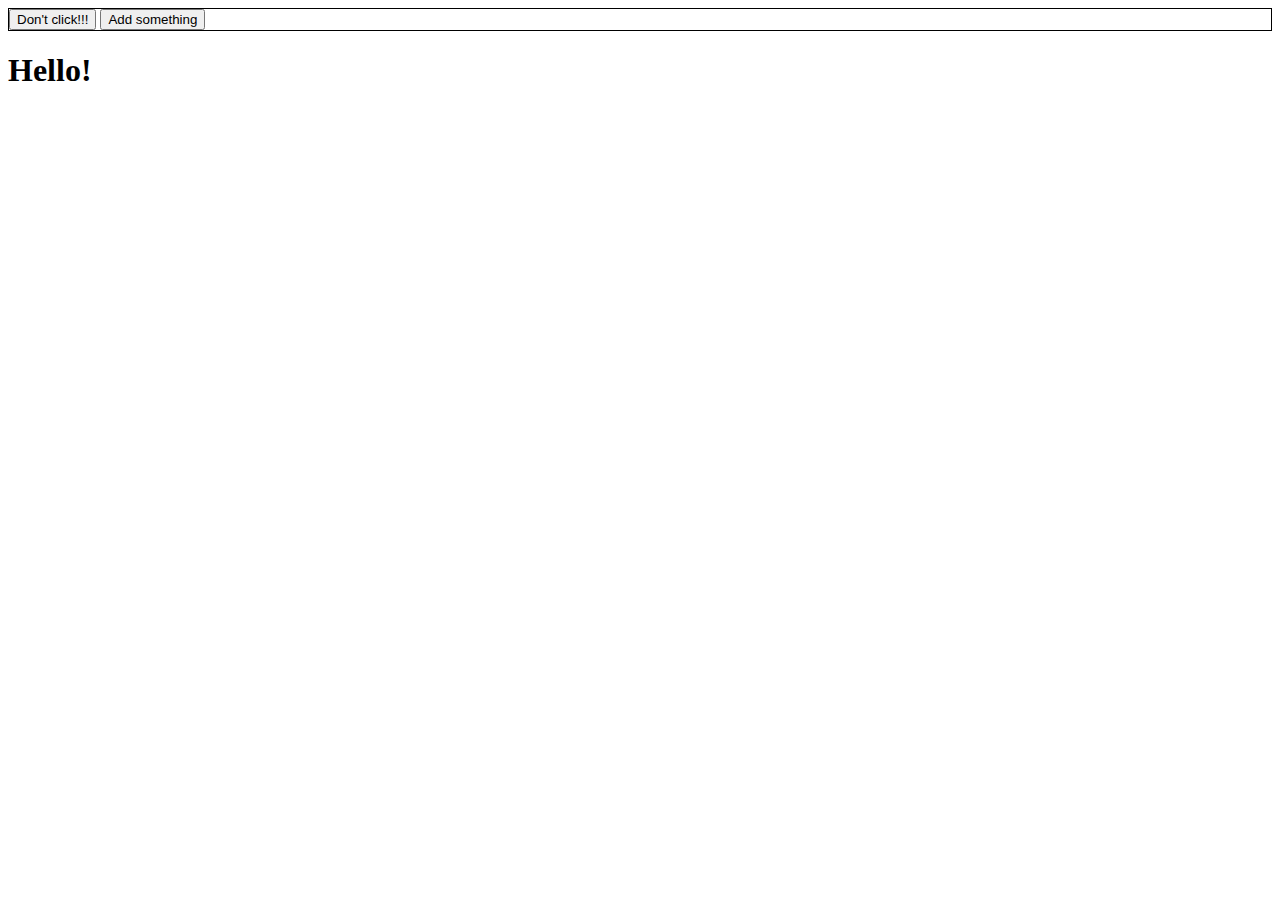
<file: 5xjq/index.html>
<!DOCTYPE html>
<html lang="en">
  <head>
    <meta charset="utf-8" />
    <meta
      name="viewport"
      content="width=device-width, initial-scale=1, shrink-to-fit=no"
    />
    <link rel="stylesheet" href="style.css" />
    <script
      src="https://code.jquery.com/jquery-3.5.0.min.js"
      integrity="sha256-xNzN2a4ltkB44Mc/Jz3pT4iU1cmeR0FkXs4pru/JxaQ="
      crossorigin="anonymous"
    ></script>
    <script src="index.js"></script>
  </head>
  <body>
    <div class="wrapper">
      <button id="btn">Don't click!!!</button>
      <button id="addItem">Add something</button>
    </div>

    <h1>Hello!</h1>

    <ul id="container"></ul>
  </body>
</html>
</file>
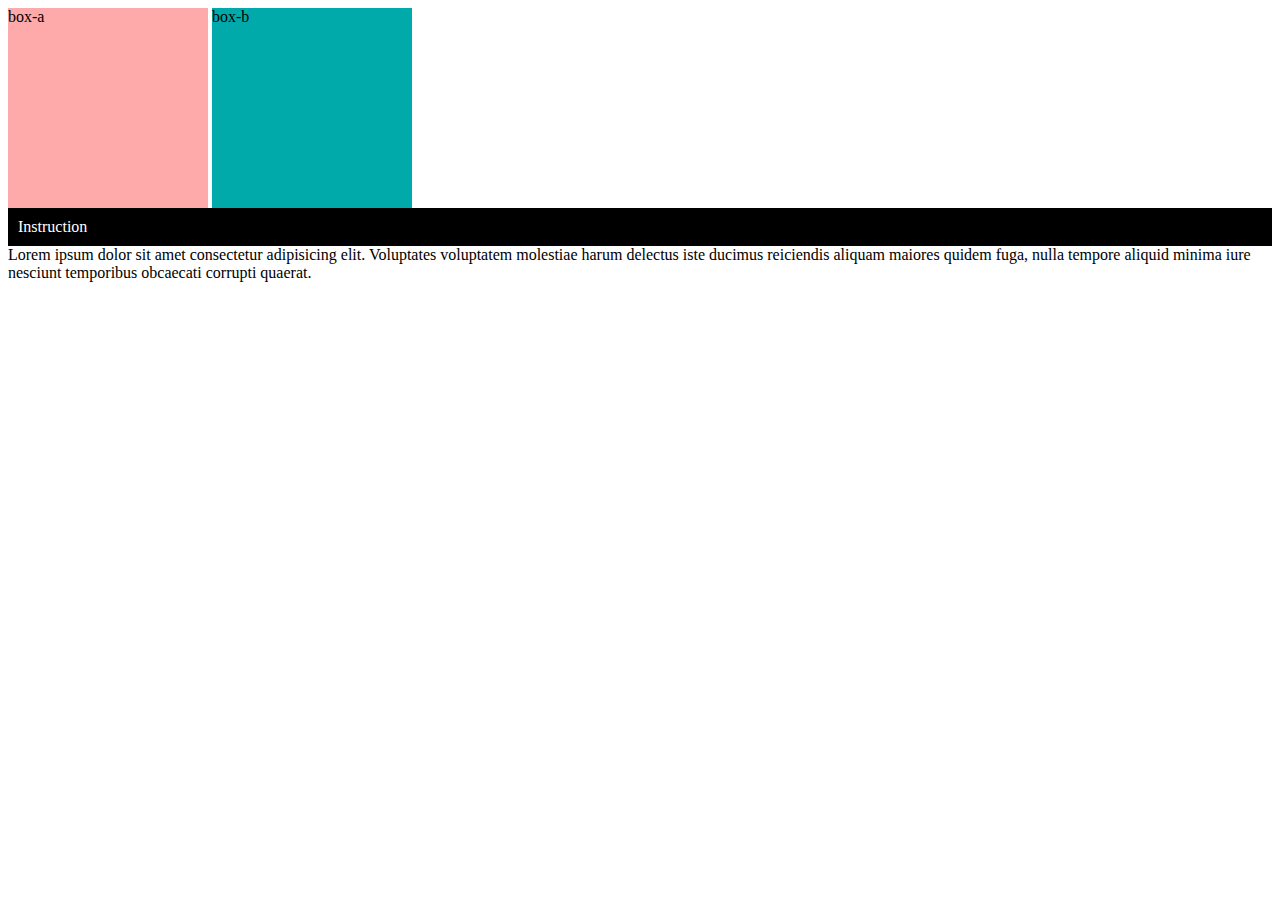
<file: jqury_demo/index.html>
<!DOCTYPE html>
<html lang="en">
  <head>
    <meta charset="UTF-8" />
    <meta name="viewport" content="width=device-width, initial-scale=1.0" />
    <title>Document</title>
    <style>
      .box-a {
        height: 200px;
        width: 200px;
        display: inline-block;
        background-color: #faa;
      }
      .box-b {
        height: 200px;
        width: 200px;
        display: inline-block;
        background-color: #0aa;
      }
      .product-title {
        background-color: #000;
        color: #ffffff;
        padding: 10px;
        cursor: pointer;
      }
    </style>
  </head>
  <body>
    <div class="box-a">box-a</div>
    <div class="box-b">box-b</div>
    <div class="product-title">Instruction</div>
    <div class="content">
      Lorem ipsum dolor sit amet consectetur adipisicing elit. Voluptates
      voluptatem molestiae harum delectus iste ducimus reiciendis aliquam
      maiores quidem fuga, nulla tempore aliquid minima iure nesciunt temporibus
      obcaecati corrupti quaerat.
    </div>
    <script
      src="https://code.jquery.com/jquery-3.5.0.min.js"
      integrity="sha256-xNzN2a4ltkB44Mc/Jz3pT4iU1cmeR0FkXs4pru/JxaQ="
      crossorigin="anonymous"
    ></script>
    <script type="text/javascript">
      $(document).ready(function () {
        // test1
        $(".box-a").dblclick(function () {
          $(".box-b").toggle();
        });
        // demo1
        $(".product-title").click(function () {
          $(".content").toggle();
        });
      });
    </script>
  </body>
</html>
</file>
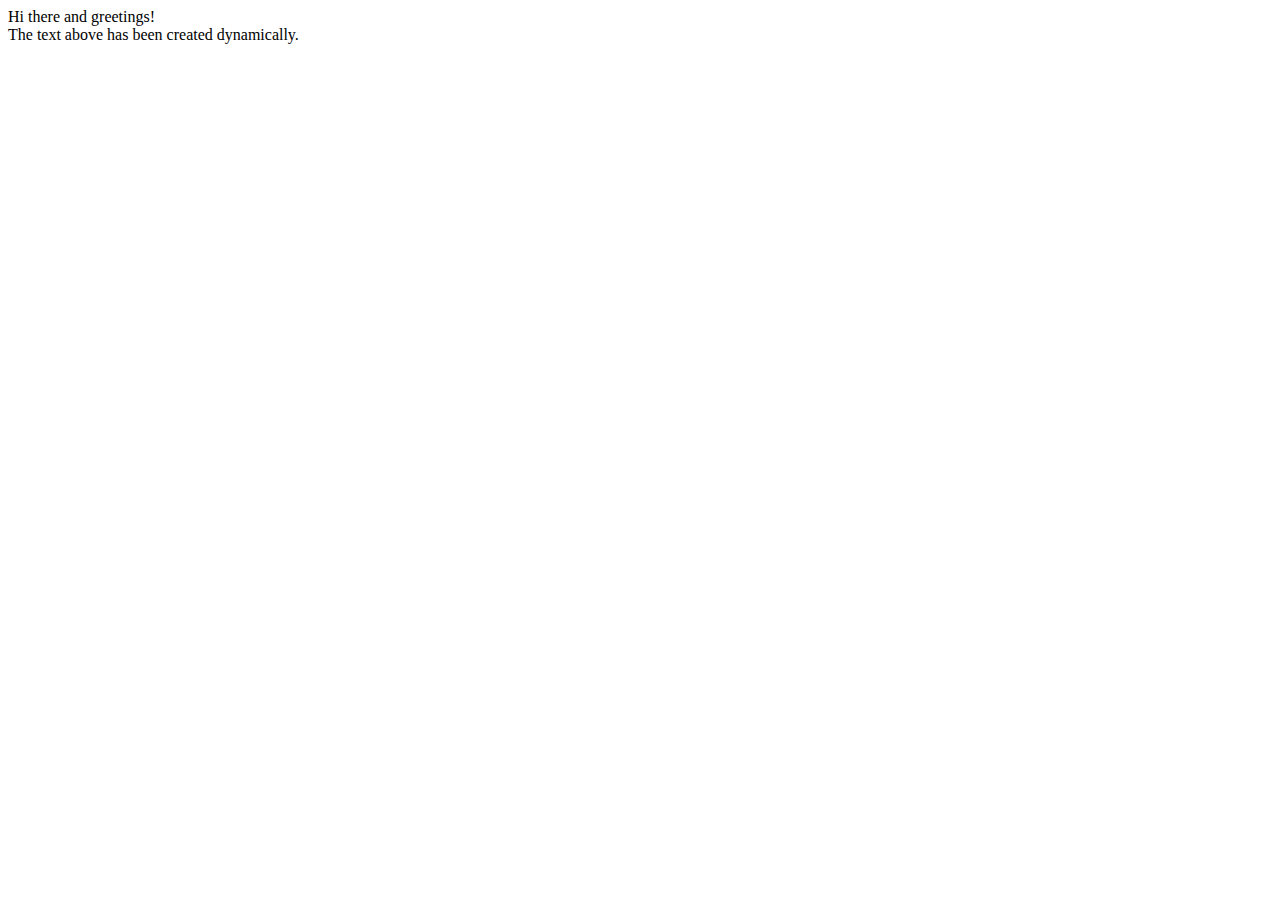
<file: mdn/index.html>
<!DOCTYPE html>
<html>
  <head>
    <title>||Working with elements||</title>
  </head>
  <body>
    <div id="div1">The text above has been created dynamically.</div>
    <script src="mdn.js"></script>
  </body>
</html>
</file>
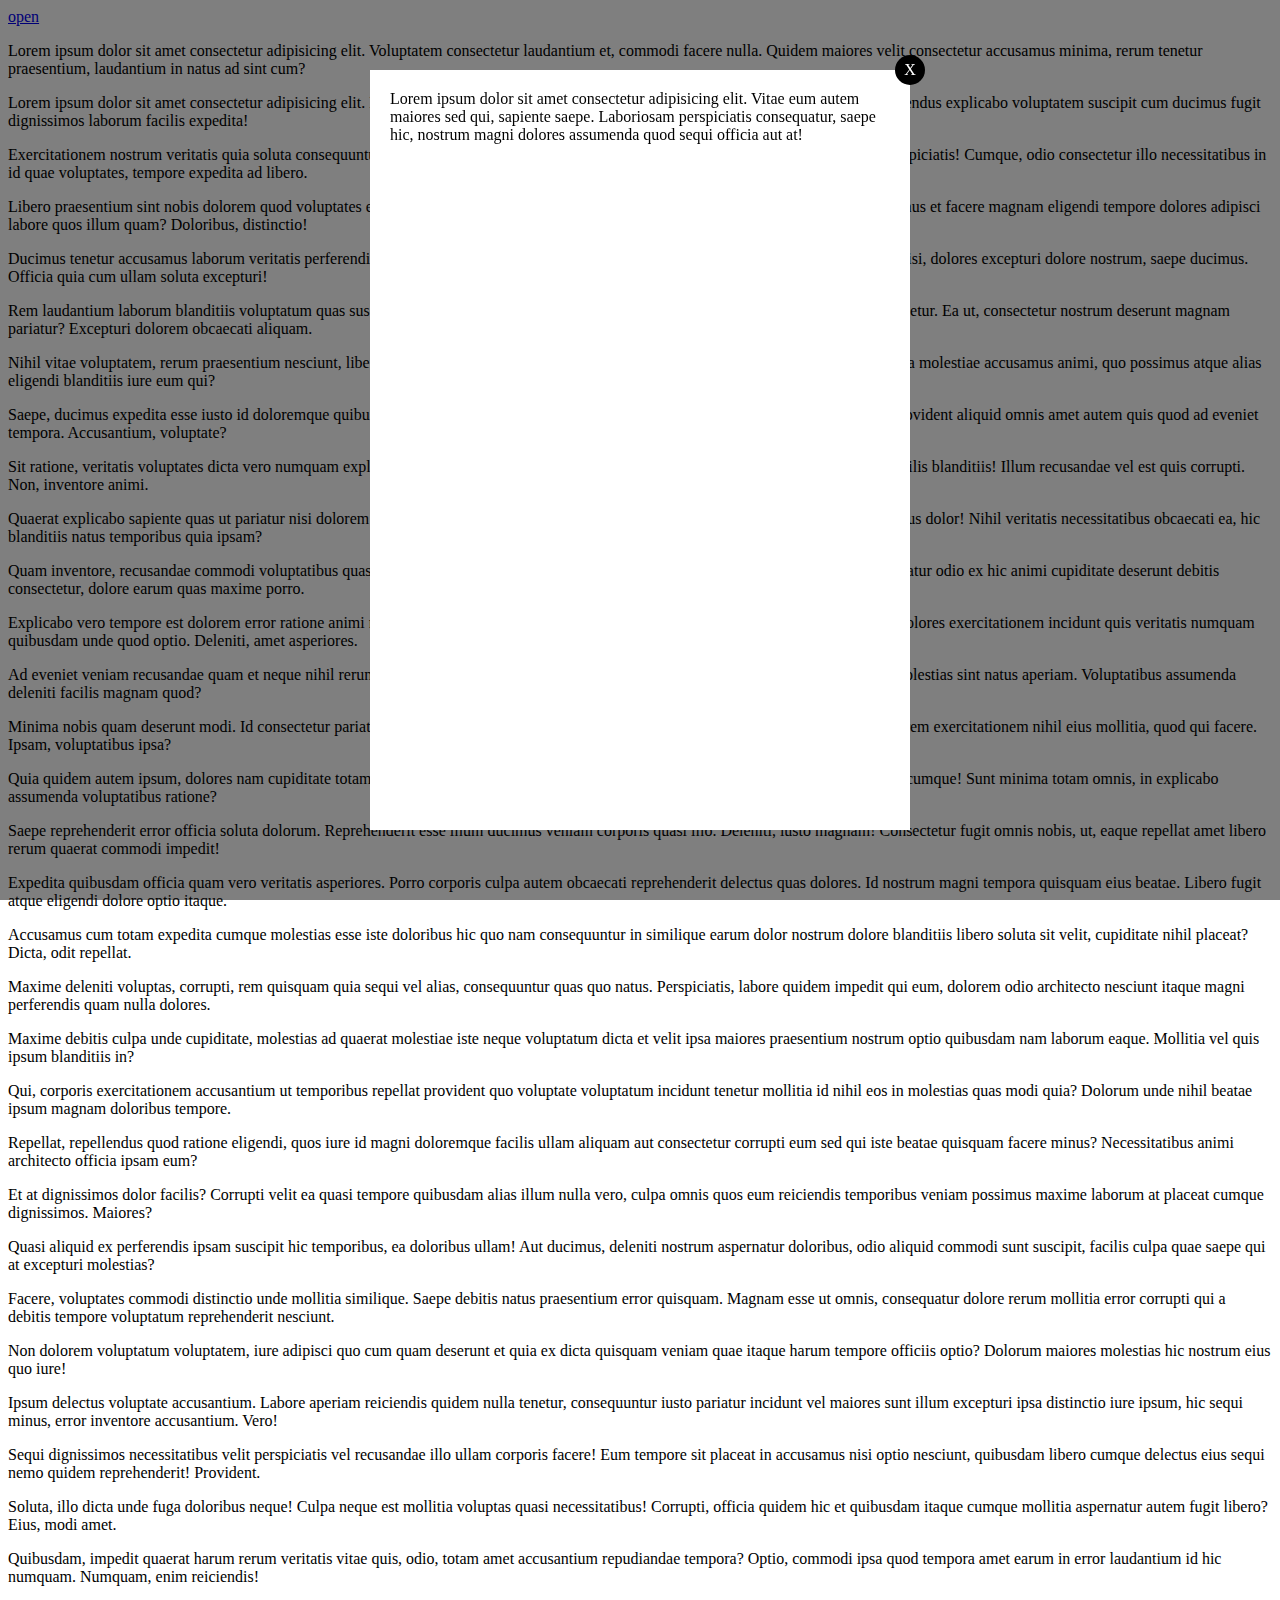
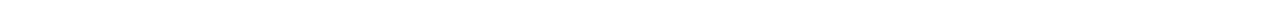
<file: jqury_demo/index-1.1.html>
<!DOCTYPE html>
<html lang="en">
  <head>
    <meta charset="UTF-8" />
    <meta name="viewport" content="width=device-width, initial-scale=1.0" />
    <title>Document</title>
    <style>
      .full-screen {
        position: fixed;
        top: 0;
        left: 0;
        width: 100%;
        height: 100%;
        z-index: 10;
        background: rgba(0, 0, 0, 0.5);
        display: flex;
        justify-content: center;
        align-items: center;
      }
      .full-screen.x {
        display: none;
      }
      .full-screen .text {
        width: 90%;
        max-width: 500px;
        min-height: 80%;
        height: 400px;
        background: #fff;
        padding: 20px;
        position: absolute;
      }
      .full-screen .btn-close {
        position: absolute;
        width: 30px;
        height: 30px;
        line-height: 30px;
        text-align: center;
        background-color: #000;
        color: #ffff;
        top: -15px;
        right: -15px;
        border-radius: 50%;
        text-decoration: none;
      }
    </style>
  </head>
  <body>
    <a href="#" class="btn-open">open</a>
    <p>
      Lorem ipsum dolor sit amet consectetur adipisicing elit. Voluptatem
      consectetur laudantium et, commodi facere nulla. Quidem maiores velit
      consectetur accusamus minima, rerum tenetur praesentium, laudantium in
      natus ad sint cum?
    </p>
    <p>
      Lorem ipsum dolor sit amet consectetur adipisicing elit. Blanditiis
      adipisci esse autem enim dolorem. Unde minima quo eius officiis.
      Repellendus explicabo voluptatem suscipit cum ducimus fugit dignissimos
      laborum facilis expedita!
    </p>
    <p>
      Exercitationem nostrum veritatis quia soluta consequuntur fugit sint dicta
      quaerat incidunt eos, ipsum reprehenderit. Modi, accusantium perspiciatis!
      Cumque, odio consectetur illo necessitatibus in id quae voluptates,
      tempore expedita ad libero.
    </p>
    <p>
      Libero praesentium sint nobis dolorem quod voluptates eveniet totam,
      distinctio itaque recusandae sapiente obcaecati eum accusamus, ducimus et
      facere magnam eligendi tempore dolores adipisci labore quos illum quam?
      Doloribus, distinctio!
    </p>
    <p>
      Ducimus tenetur accusamus laborum veritatis perferendis, eius laudantium
      explicabo enim! Quibusdam magnam odio dolor quos fugit iste nisi, dolores
      excepturi dolore nostrum, saepe ducimus. Officia quia cum ullam soluta
      excepturi!
    </p>
    <p>
      Rem laudantium laborum blanditiis voluptatum quas suscipit rerum eum,
      nobis ipsa ducimus in odio asperiores, praesentium dolor neque tenetur. Ea
      ut, consectetur nostrum deserunt magnam pariatur? Excepturi dolorem
      obcaecati aliquam.
    </p>
    <p>
      Nihil vitae voluptatem, rerum praesentium nesciunt, libero, odio hic
      mollitia sit neque ducimus. Nulla aspernatur aliquam voluptatem minima
      molestiae accusamus animi, quo possimus atque alias eligendi blanditiis
      iure eum qui?
    </p>
    <p>
      Saepe, ducimus expedita esse iusto id doloremque quibusdam inventore
      incidunt, ratione quo enim dolor quisquam iste impedit similique provident
      aliquid omnis amet autem quis quod ad eveniet tempora. Accusantium,
      voluptate?
    </p>
    <p>
      Sit ratione, veritatis voluptates dicta vero numquam explicabo aliquam
      voluptatum porro sint quam enim vel, commodi soluta cum quod, facilis
      blanditiis! Illum recusandae vel est quis corrupti. Non, inventore animi.
    </p>
    <p>
      Quaerat explicabo sapiente quas ut pariatur nisi dolorem excepturi nemo
      possimus, deserunt, ducimus alias adipisci, vero doloribus accusamus
      dolor! Nihil veritatis necessitatibus obcaecati ea, hic blanditiis natus
      temporibus quia ipsam?
    </p>
    <p>
      Quam inventore, recusandae commodi voluptatibus quas incidunt, quo
      corrupti molestiae beatae quaerat minima. Sint saepe laudantium pariatur
      odio ex hic animi cupiditate deserunt debitis consectetur, dolore earum
      quas maxime porro.
    </p>
    <p>
      Explicabo vero tempore est dolorem error ratione animi natus blanditiis,
      deleniti, voluptate similique eligendi perferendis harum commodi dolores
      exercitationem incidunt quis veritatis numquam quibusdam unde quod optio.
      Deleniti, amet asperiores.
    </p>
    <p>
      Ad eveniet veniam recusandae quam et neque nihil rerum, hic voluptate non
      perspiciatis soluta mollitia saepe minima alias quis blanditiis molestias
      sint natus aperiam. Voluptatibus assumenda deleniti facilis magnam quod?
    </p>
    <p>
      Minima nobis quam deserunt modi. Id consectetur pariatur ab, voluptatum
      iusto, fugiat dolor quos iure quia perferendis dolorem aspernatur rem
      exercitationem nihil eius mollitia, quod qui facere. Ipsam, voluptatibus
      ipsa?
    </p>
    <p>
      Quia quidem autem ipsum, dolores nam cupiditate totam rerum unde iure
      sapiente eos nihil et ratione, asperiores, perspiciatis quod aliquam
      cumque! Sunt minima totam omnis, in explicabo assumenda voluptatibus
      ratione?
    </p>
    <p>
      Saepe reprehenderit error officia soluta dolorum. Reprehenderit esse illum
      ducimus veniam corporis quasi illo. Deleniti, iusto magnam! Consectetur
      fugit omnis nobis, ut, eaque repellat amet libero rerum quaerat commodi
      impedit!
    </p>
    <p>
      Expedita quibusdam officia quam vero veritatis asperiores. Porro corporis
      culpa autem obcaecati reprehenderit delectus quas dolores. Id nostrum
      magni tempora quisquam eius beatae. Libero fugit atque eligendi dolore
      optio itaque.
    </p>
    <p>
      Accusamus cum totam expedita cumque molestias esse iste doloribus hic quo
      nam consequuntur in similique earum dolor nostrum dolore blanditiis libero
      soluta sit velit, cupiditate nihil placeat? Dicta, odit repellat.
    </p>
    <p>
      Maxime deleniti voluptas, corrupti, rem quisquam quia sequi vel alias,
      consequuntur quas quo natus. Perspiciatis, labore quidem impedit qui eum,
      dolorem odio architecto nesciunt itaque magni perferendis quam nulla
      dolores.
    </p>
    <p>
      Maxime debitis culpa unde cupiditate, molestias ad quaerat molestiae iste
      neque voluptatum dicta et velit ipsa maiores praesentium nostrum optio
      quibusdam nam laborum eaque. Mollitia vel quis ipsum blanditiis in?
    </p>
    <p>
      Qui, corporis exercitationem accusantium ut temporibus repellat provident
      quo voluptate voluptatum incidunt tenetur mollitia id nihil eos in
      molestias quas modi quia? Dolorum unde nihil beatae ipsum magnam doloribus
      tempore.
    </p>
    <p>
      Repellat, repellendus quod ratione eligendi, quos iure id magni doloremque
      facilis ullam aliquam aut consectetur corrupti eum sed qui iste beatae
      quisquam facere minus? Necessitatibus animi architecto officia ipsam eum?
    </p>
    <p>
      Et at dignissimos dolor facilis? Corrupti velit ea quasi tempore quibusdam
      alias illum nulla vero, culpa omnis quos eum reiciendis temporibus veniam
      possimus maxime laborum at placeat cumque dignissimos. Maiores?
    </p>
    <p>
      Quasi aliquid ex perferendis ipsam suscipit hic temporibus, ea doloribus
      ullam! Aut ducimus, deleniti nostrum aspernatur doloribus, odio aliquid
      commodi sunt suscipit, facilis culpa quae saepe qui at excepturi
      molestias?
    </p>
    <p>
      Facere, voluptates commodi distinctio unde mollitia similique. Saepe
      debitis natus praesentium error quisquam. Magnam esse ut omnis,
      consequatur dolore rerum mollitia error corrupti qui a debitis tempore
      voluptatum reprehenderit nesciunt.
    </p>
    <p>
      Non dolorem voluptatum voluptatem, iure adipisci quo cum quam deserunt et
      quia ex dicta quisquam veniam quae itaque harum tempore officiis optio?
      Dolorum maiores molestias hic nostrum eius quo iure!
    </p>
    <p>
      Ipsum delectus voluptate accusantium. Labore aperiam reiciendis quidem
      nulla tenetur, consequuntur iusto pariatur incidunt vel maiores sunt illum
      excepturi ipsa distinctio iure ipsum, hic sequi minus, error inventore
      accusantium. Vero!
    </p>
    <p>
      Sequi dignissimos necessitatibus velit perspiciatis vel recusandae illo
      ullam corporis facere! Eum tempore sit placeat in accusamus nisi optio
      nesciunt, quibusdam libero cumque delectus eius sequi nemo quidem
      reprehenderit! Provident.
    </p>
    <p>
      Soluta, illo dicta unde fuga doloribus neque! Culpa neque est mollitia
      voluptas quasi necessitatibus! Corrupti, officia quidem hic et quibusdam
      itaque cumque mollitia aspernatur autem fugit libero? Eius, modi amet.
    </p>
    <p>
      Quibusdam, impedit quaerat harum rerum veritatis vitae quis, odio, totam
      amet accusantium repudiandae tempora? Optio, commodi ipsa quod tempora
      amet earum in error laudantium id hic numquam. Numquam, enim reiciendis!
    </p>
    <div class="full-screen">
      <div class="text">
        Lorem ipsum dolor sit amet consectetur adipisicing elit. Vitae eum autem
        maiores sed qui, sapiente saepe. Laboriosam perspiciatis consequatur,
        saepe hic, nostrum magni dolores assumenda quod sequi officia aut at!
        <a href="#" class="btn-close">X</a>
      </div>
    </div>
    <script
      src="https://code.jquery.com/jquery-3.5.0.min.js"
      integrity="sha256-xNzN2a4ltkB44Mc/Jz3pT4iU1cmeR0FkXs4pru/JxaQ="
      crossorigin="anonymous"
    ></script>
    <script type="text/javascript">
      $(document).ready(function () {
        $(".btn-close").click(function () {
          $(".full-screen").fadeOut();
        });
        // $(".btn-open").click(function () {
        //   $(".full-screen").removeClass("x");
        // });
      });
    </script>
  </body>
</html>
</file>
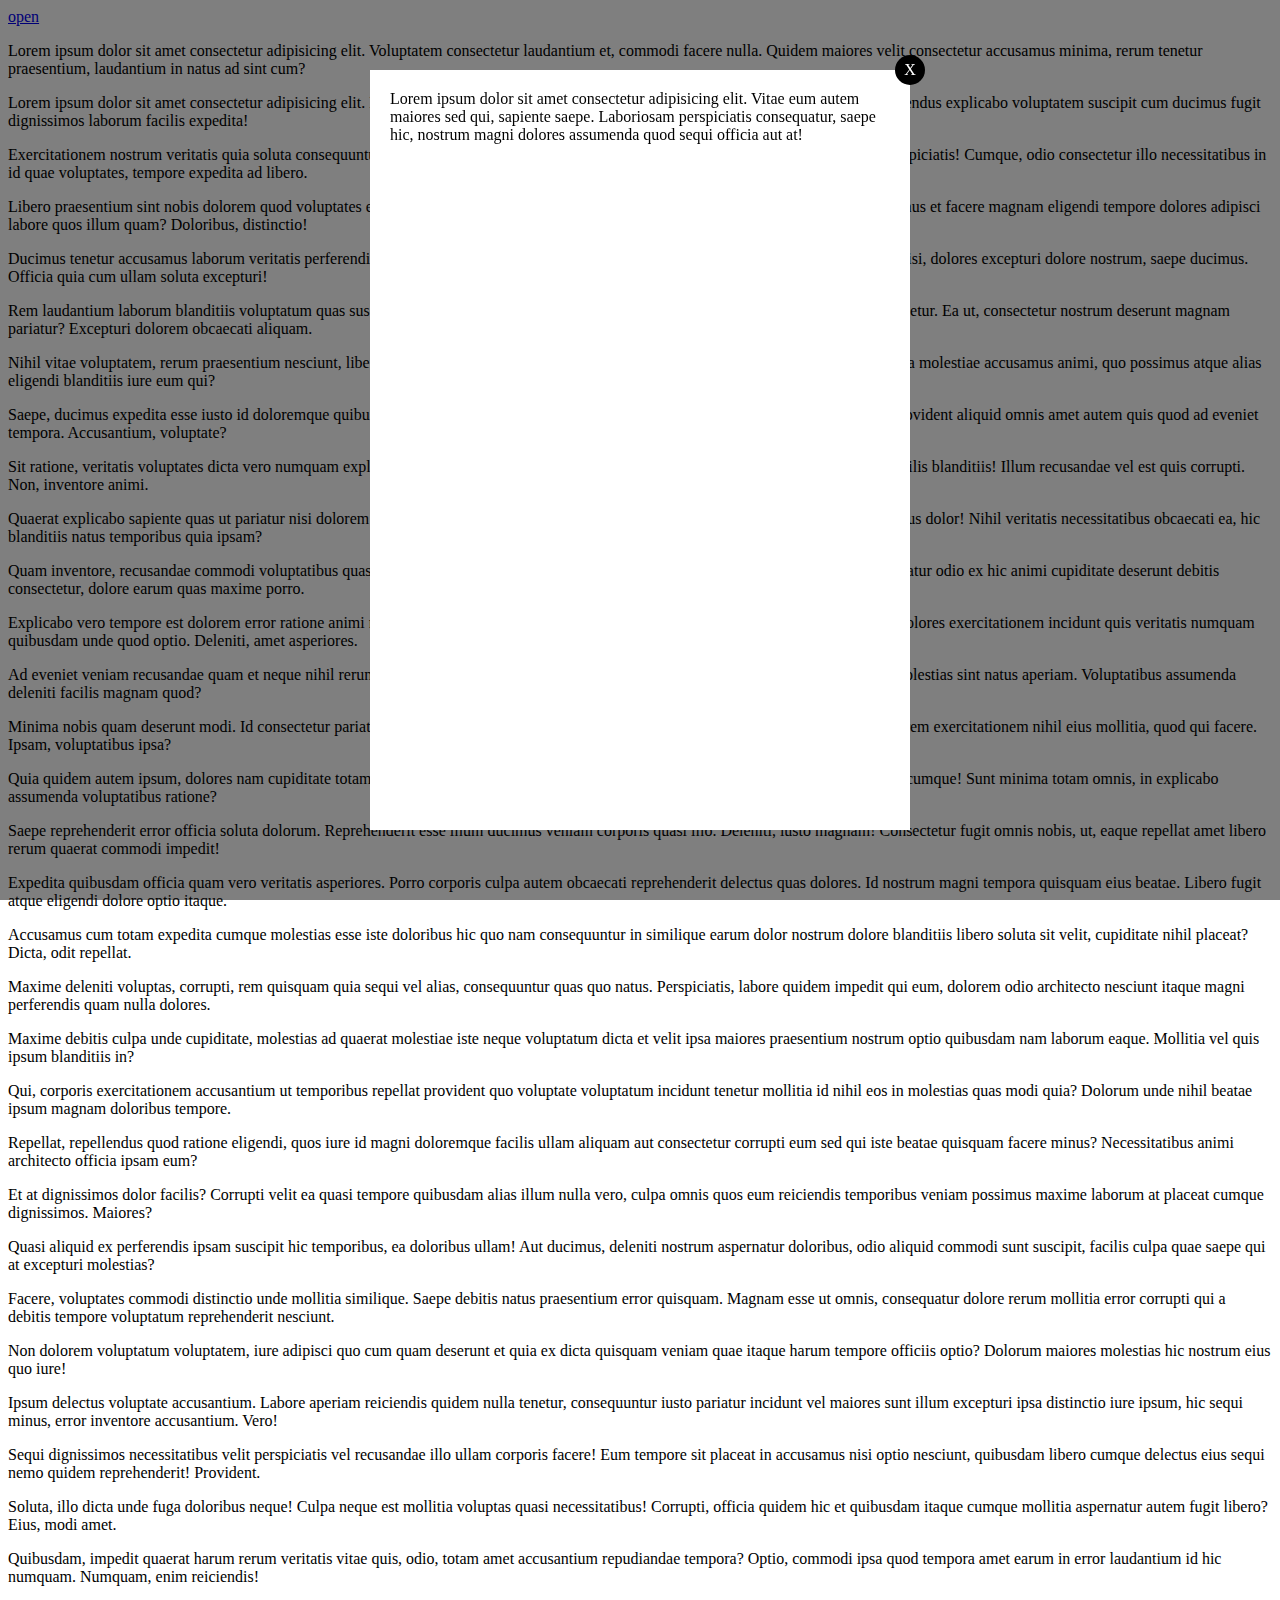
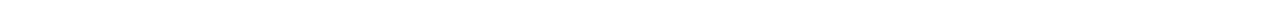
<file: jqury_demo/index-1.2.html>
<!DOCTYPE html>
<html lang="en">
  <head>
    <meta charset="UTF-8" />
    <meta name="viewport" content="width=device-width, initial-scale=1.0" />
    <title>Document</title>
    <style>
      .full-screen {
        position: fixed;
        top: 0;
        left: 0;
        width: 100%;
        height: 100%;
        z-index: 10;
        background: rgba(0, 0, 0, 0.5);
        display: flex;
        justify-content: center;
        align-items: center;
      }
      .full-screen.x {
        display: none;
      }
      .full-screen .text {
        width: 90%;
        max-width: 500px;
        min-height: 80%;
        height: 400px;
        background: #fff;
        padding: 20px;
        position: absolute;
      }
      .full-screen .btn-close {
        position: absolute;
        width: 30px;
        height: 30px;
        line-height: 30px;
        text-align: center;
        background-color: #000;
        color: #ffff;
        top: -15px;
        right: -15px;
        border-radius: 50%;
        text-decoration: none;
      }
    </style>
  </head>
  <body>
    <a href="#" class="btn-open">open</a>
    <p>
      Lorem ipsum dolor sit amet consectetur adipisicing elit. Voluptatem
      consectetur laudantium et, commodi facere nulla. Quidem maiores velit
      consectetur accusamus minima, rerum tenetur praesentium, laudantium in
      natus ad sint cum?
    </p>
    <p>
      Lorem ipsum dolor sit amet consectetur adipisicing elit. Blanditiis
      adipisci esse autem enim dolorem. Unde minima quo eius officiis.
      Repellendus explicabo voluptatem suscipit cum ducimus fugit dignissimos
      laborum facilis expedita!
    </p>
    <p>
      Exercitationem nostrum veritatis quia soluta consequuntur fugit sint dicta
      quaerat incidunt eos, ipsum reprehenderit. Modi, accusantium perspiciatis!
      Cumque, odio consectetur illo necessitatibus in id quae voluptates,
      tempore expedita ad libero.
    </p>
    <p>
      Libero praesentium sint nobis dolorem quod voluptates eveniet totam,
      distinctio itaque recusandae sapiente obcaecati eum accusamus, ducimus et
      facere magnam eligendi tempore dolores adipisci labore quos illum quam?
      Doloribus, distinctio!
    </p>
    <p>
      Ducimus tenetur accusamus laborum veritatis perferendis, eius laudantium
      explicabo enim! Quibusdam magnam odio dolor quos fugit iste nisi, dolores
      excepturi dolore nostrum, saepe ducimus. Officia quia cum ullam soluta
      excepturi!
    </p>
    <p>
      Rem laudantium laborum blanditiis voluptatum quas suscipit rerum eum,
      nobis ipsa ducimus in odio asperiores, praesentium dolor neque tenetur. Ea
      ut, consectetur nostrum deserunt magnam pariatur? Excepturi dolorem
      obcaecati aliquam.
    </p>
    <p>
      Nihil vitae voluptatem, rerum praesentium nesciunt, libero, odio hic
      mollitia sit neque ducimus. Nulla aspernatur aliquam voluptatem minima
      molestiae accusamus animi, quo possimus atque alias eligendi blanditiis
      iure eum qui?
    </p>
    <p>
      Saepe, ducimus expedita esse iusto id doloremque quibusdam inventore
      incidunt, ratione quo enim dolor quisquam iste impedit similique provident
      aliquid omnis amet autem quis quod ad eveniet tempora. Accusantium,
      voluptate?
    </p>
    <p>
      Sit ratione, veritatis voluptates dicta vero numquam explicabo aliquam
      voluptatum porro sint quam enim vel, commodi soluta cum quod, facilis
      blanditiis! Illum recusandae vel est quis corrupti. Non, inventore animi.
    </p>
    <p>
      Quaerat explicabo sapiente quas ut pariatur nisi dolorem excepturi nemo
      possimus, deserunt, ducimus alias adipisci, vero doloribus accusamus
      dolor! Nihil veritatis necessitatibus obcaecati ea, hic blanditiis natus
      temporibus quia ipsam?
    </p>
    <p>
      Quam inventore, recusandae commodi voluptatibus quas incidunt, quo
      corrupti molestiae beatae quaerat minima. Sint saepe laudantium pariatur
      odio ex hic animi cupiditate deserunt debitis consectetur, dolore earum
      quas maxime porro.
    </p>
    <p>
      Explicabo vero tempore est dolorem error ratione animi natus blanditiis,
      deleniti, voluptate similique eligendi perferendis harum commodi dolores
      exercitationem incidunt quis veritatis numquam quibusdam unde quod optio.
      Deleniti, amet asperiores.
    </p>
    <p>
      Ad eveniet veniam recusandae quam et neque nihil rerum, hic voluptate non
      perspiciatis soluta mollitia saepe minima alias quis blanditiis molestias
      sint natus aperiam. Voluptatibus assumenda deleniti facilis magnam quod?
    </p>
    <p>
      Minima nobis quam deserunt modi. Id consectetur pariatur ab, voluptatum
      iusto, fugiat dolor quos iure quia perferendis dolorem aspernatur rem
      exercitationem nihil eius mollitia, quod qui facere. Ipsam, voluptatibus
      ipsa?
    </p>
    <p>
      Quia quidem autem ipsum, dolores nam cupiditate totam rerum unde iure
      sapiente eos nihil et ratione, asperiores, perspiciatis quod aliquam
      cumque! Sunt minima totam omnis, in explicabo assumenda voluptatibus
      ratione?
    </p>
    <p>
      Saepe reprehenderit error officia soluta dolorum. Reprehenderit esse illum
      ducimus veniam corporis quasi illo. Deleniti, iusto magnam! Consectetur
      fugit omnis nobis, ut, eaque repellat amet libero rerum quaerat commodi
      impedit!
    </p>
    <p>
      Expedita quibusdam officia quam vero veritatis asperiores. Porro corporis
      culpa autem obcaecati reprehenderit delectus quas dolores. Id nostrum
      magni tempora quisquam eius beatae. Libero fugit atque eligendi dolore
      optio itaque.
    </p>
    <p>
      Accusamus cum totam expedita cumque molestias esse iste doloribus hic quo
      nam consequuntur in similique earum dolor nostrum dolore blanditiis libero
      soluta sit velit, cupiditate nihil placeat? Dicta, odit repellat.
    </p>
    <p>
      Maxime deleniti voluptas, corrupti, rem quisquam quia sequi vel alias,
      consequuntur quas quo natus. Perspiciatis, labore quidem impedit qui eum,
      dolorem odio architecto nesciunt itaque magni perferendis quam nulla
      dolores.
    </p>
    <p>
      Maxime debitis culpa unde cupiditate, molestias ad quaerat molestiae iste
      neque voluptatum dicta et velit ipsa maiores praesentium nostrum optio
      quibusdam nam laborum eaque. Mollitia vel quis ipsum blanditiis in?
    </p>
    <p>
      Qui, corporis exercitationem accusantium ut temporibus repellat provident
      quo voluptate voluptatum incidunt tenetur mollitia id nihil eos in
      molestias quas modi quia? Dolorum unde nihil beatae ipsum magnam doloribus
      tempore.
    </p>
    <p>
      Repellat, repellendus quod ratione eligendi, quos iure id magni doloremque
      facilis ullam aliquam aut consectetur corrupti eum sed qui iste beatae
      quisquam facere minus? Necessitatibus animi architecto officia ipsam eum?
    </p>
    <p>
      Et at dignissimos dolor facilis? Corrupti velit ea quasi tempore quibusdam
      alias illum nulla vero, culpa omnis quos eum reiciendis temporibus veniam
      possimus maxime laborum at placeat cumque dignissimos. Maiores?
    </p>
    <p>
      Quasi aliquid ex perferendis ipsam suscipit hic temporibus, ea doloribus
      ullam! Aut ducimus, deleniti nostrum aspernatur doloribus, odio aliquid
      commodi sunt suscipit, facilis culpa quae saepe qui at excepturi
      molestias?
    </p>
    <p>
      Facere, voluptates commodi distinctio unde mollitia similique. Saepe
      debitis natus praesentium error quisquam. Magnam esse ut omnis,
      consequatur dolore rerum mollitia error corrupti qui a debitis tempore
      voluptatum reprehenderit nesciunt.
    </p>
    <p>
      Non dolorem voluptatum voluptatem, iure adipisci quo cum quam deserunt et
      quia ex dicta quisquam veniam quae itaque harum tempore officiis optio?
      Dolorum maiores molestias hic nostrum eius quo iure!
    </p>
    <p>
      Ipsum delectus voluptate accusantium. Labore aperiam reiciendis quidem
      nulla tenetur, consequuntur iusto pariatur incidunt vel maiores sunt illum
      excepturi ipsa distinctio iure ipsum, hic sequi minus, error inventore
      accusantium. Vero!
    </p>
    <p>
      Sequi dignissimos necessitatibus velit perspiciatis vel recusandae illo
      ullam corporis facere! Eum tempore sit placeat in accusamus nisi optio
      nesciunt, quibusdam libero cumque delectus eius sequi nemo quidem
      reprehenderit! Provident.
    </p>
    <p>
      Soluta, illo dicta unde fuga doloribus neque! Culpa neque est mollitia
      voluptas quasi necessitatibus! Corrupti, officia quidem hic et quibusdam
      itaque cumque mollitia aspernatur autem fugit libero? Eius, modi amet.
    </p>
    <p>
      Quibusdam, impedit quaerat harum rerum veritatis vitae quis, odio, totam
      amet accusantium repudiandae tempora? Optio, commodi ipsa quod tempora
      amet earum in error laudantium id hic numquam. Numquam, enim reiciendis!
    </p>
    <div class="full-screen">
      <div class="text">
        Lorem ipsum dolor sit amet consectetur adipisicing elit. Vitae eum autem
        maiores sed qui, sapiente saepe. Laboriosam perspiciatis consequatur,
        saepe hic, nostrum magni dolores assumenda quod sequi officia aut at!
        <a href="#" class="btn-close">X</a>
      </div>
    </div>
    <script
      src="https://code.jquery.com/jquery-3.5.0.min.js"
      integrity="sha256-xNzN2a4ltkB44Mc/Jz3pT4iU1cmeR0FkXs4pru/JxaQ="
      crossorigin="anonymous"
    ></script>
    <script type="text/javascript">
      $(document).ready(function () {
        $(".btn-close").click(function () {
          $(".full-screen").addClass("x");
        });
        $(".btn-open").click(function () {
          $(".full-screen").removeClass("x");
        });
      });
    </script>
  </body>
</html>
</file>
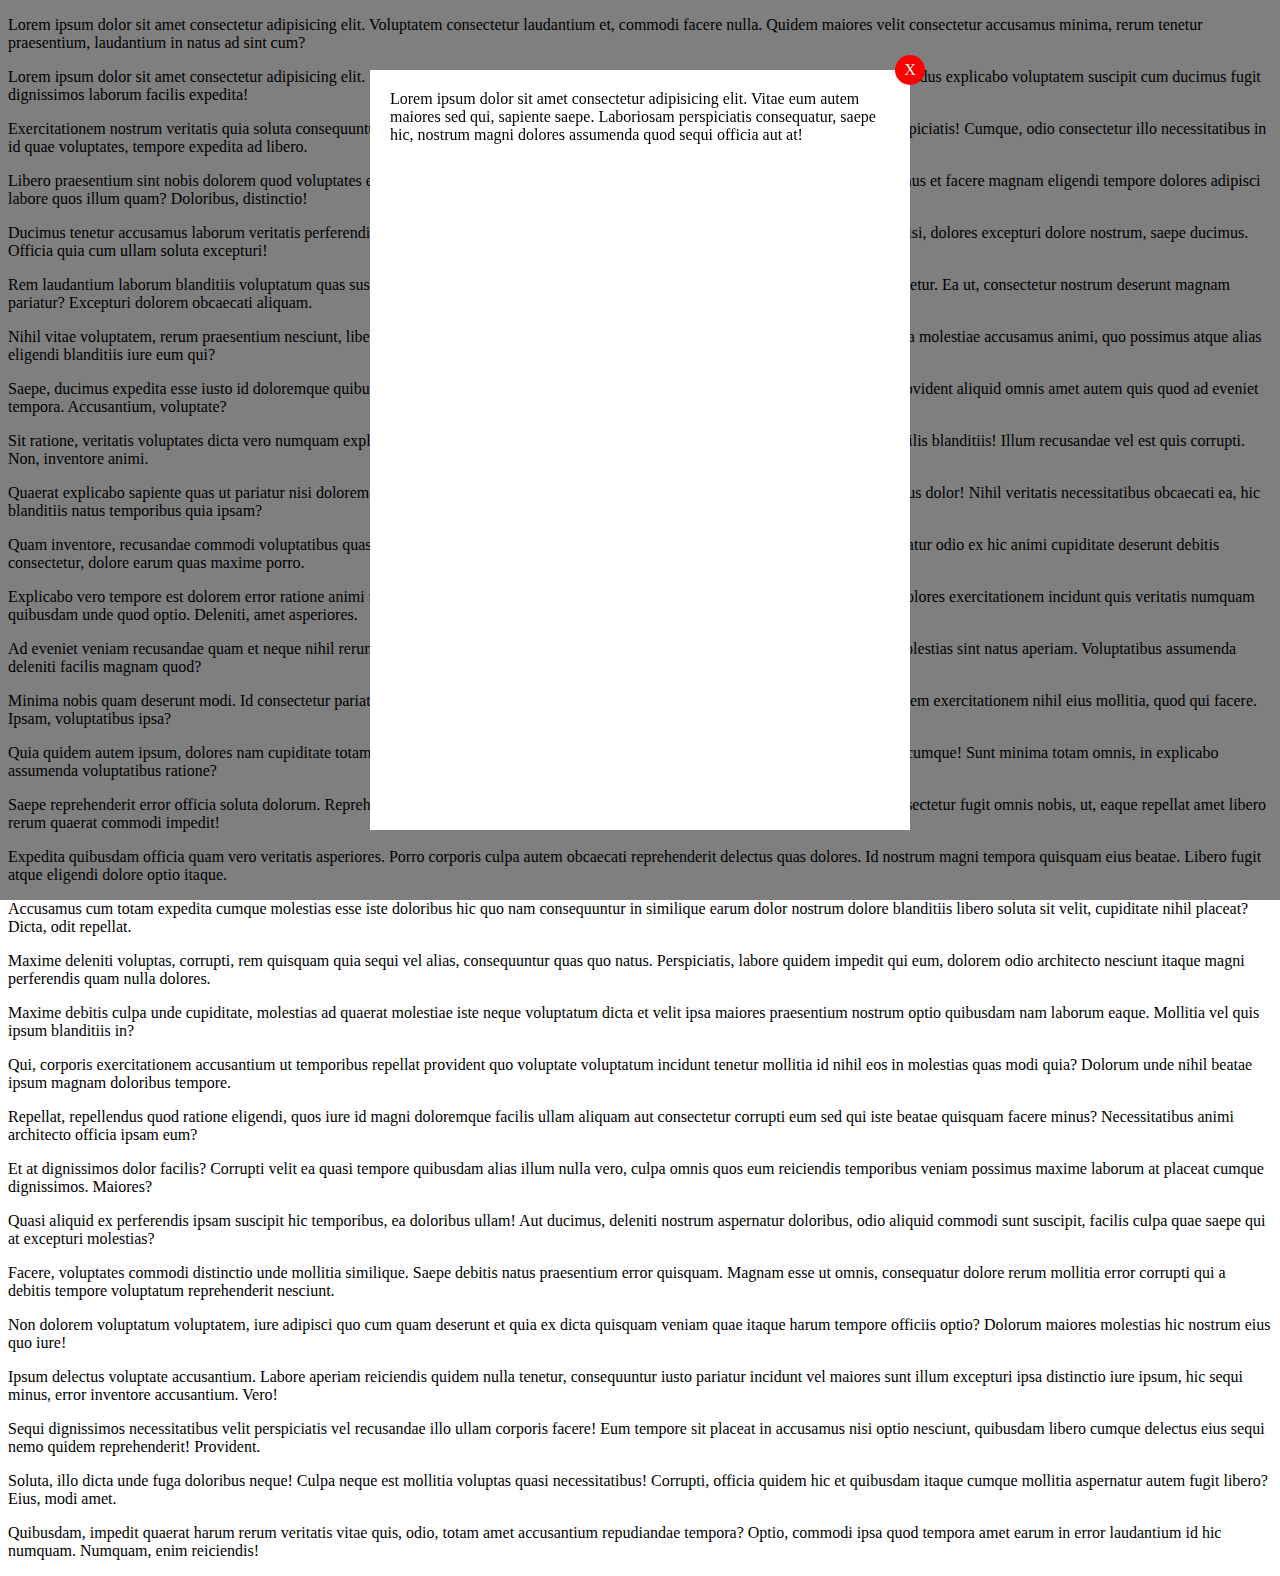
<file: jqury_demo/index-1.html>
<!DOCTYPE html>
<html lang="en">
  <head>
    <meta charset="UTF-8" />
    <meta name="viewport" content="width=device-width, initial-scale=1.0" />
    <title>Document</title>
    <style>
      .full-screen {
        position: fixed;
        top: 0;
        left: 0;
        width: 100%;
        height: 100%;
        z-index: 10;
        background: rgba(0, 0, 0, 0.5);
        display: flex;
        justify-content: center;
        align-items: center;
      }
      .full-screen .text {
        width: 90%;
        max-width: 500px;
        min-height: 80%;
        height: 400px;
        background: #fff;
        padding: 20px;
        position: absolute;
      }
      .full-screen .btn-close {
        position: absolute;
        width: 30px;
        height: 30px;
        line-height: 30px;
        text-align: center;
        background-color: #ff0000;
        color: #ffff;
        top: -15px;
        right: -15px;
        border-radius: 50%;
        text-decoration: none;
      }
    </style>
  </head>
  <body>
    <p>
      Lorem ipsum dolor sit amet consectetur adipisicing elit. Voluptatem
      consectetur laudantium et, commodi facere nulla. Quidem maiores velit
      consectetur accusamus minima, rerum tenetur praesentium, laudantium in
      natus ad sint cum?
    </p>
    <p>
      Lorem ipsum dolor sit amet consectetur adipisicing elit. Blanditiis
      adipisci esse autem enim dolorem. Unde minima quo eius officiis.
      Repellendus explicabo voluptatem suscipit cum ducimus fugit dignissimos
      laborum facilis expedita!
    </p>
    <p>
      Exercitationem nostrum veritatis quia soluta consequuntur fugit sint dicta
      quaerat incidunt eos, ipsum reprehenderit. Modi, accusantium perspiciatis!
      Cumque, odio consectetur illo necessitatibus in id quae voluptates,
      tempore expedita ad libero.
    </p>
    <p>
      Libero praesentium sint nobis dolorem quod voluptates eveniet totam,
      distinctio itaque recusandae sapiente obcaecati eum accusamus, ducimus et
      facere magnam eligendi tempore dolores adipisci labore quos illum quam?
      Doloribus, distinctio!
    </p>
    <p>
      Ducimus tenetur accusamus laborum veritatis perferendis, eius laudantium
      explicabo enim! Quibusdam magnam odio dolor quos fugit iste nisi, dolores
      excepturi dolore nostrum, saepe ducimus. Officia quia cum ullam soluta
      excepturi!
    </p>
    <p>
      Rem laudantium laborum blanditiis voluptatum quas suscipit rerum eum,
      nobis ipsa ducimus in odio asperiores, praesentium dolor neque tenetur. Ea
      ut, consectetur nostrum deserunt magnam pariatur? Excepturi dolorem
      obcaecati aliquam.
    </p>
    <p>
      Nihil vitae voluptatem, rerum praesentium nesciunt, libero, odio hic
      mollitia sit neque ducimus. Nulla aspernatur aliquam voluptatem minima
      molestiae accusamus animi, quo possimus atque alias eligendi blanditiis
      iure eum qui?
    </p>
    <p>
      Saepe, ducimus expedita esse iusto id doloremque quibusdam inventore
      incidunt, ratione quo enim dolor quisquam iste impedit similique provident
      aliquid omnis amet autem quis quod ad eveniet tempora. Accusantium,
      voluptate?
    </p>
    <p>
      Sit ratione, veritatis voluptates dicta vero numquam explicabo aliquam
      voluptatum porro sint quam enim vel, commodi soluta cum quod, facilis
      blanditiis! Illum recusandae vel est quis corrupti. Non, inventore animi.
    </p>
    <p>
      Quaerat explicabo sapiente quas ut pariatur nisi dolorem excepturi nemo
      possimus, deserunt, ducimus alias adipisci, vero doloribus accusamus
      dolor! Nihil veritatis necessitatibus obcaecati ea, hic blanditiis natus
      temporibus quia ipsam?
    </p>
    <p>
      Quam inventore, recusandae commodi voluptatibus quas incidunt, quo
      corrupti molestiae beatae quaerat minima. Sint saepe laudantium pariatur
      odio ex hic animi cupiditate deserunt debitis consectetur, dolore earum
      quas maxime porro.
    </p>
    <p>
      Explicabo vero tempore est dolorem error ratione animi natus blanditiis,
      deleniti, voluptate similique eligendi perferendis harum commodi dolores
      exercitationem incidunt quis veritatis numquam quibusdam unde quod optio.
      Deleniti, amet asperiores.
    </p>
    <p>
      Ad eveniet veniam recusandae quam et neque nihil rerum, hic voluptate non
      perspiciatis soluta mollitia saepe minima alias quis blanditiis molestias
      sint natus aperiam. Voluptatibus assumenda deleniti facilis magnam quod?
    </p>
    <p>
      Minima nobis quam deserunt modi. Id consectetur pariatur ab, voluptatum
      iusto, fugiat dolor quos iure quia perferendis dolorem aspernatur rem
      exercitationem nihil eius mollitia, quod qui facere. Ipsam, voluptatibus
      ipsa?
    </p>
    <p>
      Quia quidem autem ipsum, dolores nam cupiditate totam rerum unde iure
      sapiente eos nihil et ratione, asperiores, perspiciatis quod aliquam
      cumque! Sunt minima totam omnis, in explicabo assumenda voluptatibus
      ratione?
    </p>
    <p>
      Saepe reprehenderit error officia soluta dolorum. Reprehenderit esse illum
      ducimus veniam corporis quasi illo. Deleniti, iusto magnam! Consectetur
      fugit omnis nobis, ut, eaque repellat amet libero rerum quaerat commodi
      impedit!
    </p>
    <p>
      Expedita quibusdam officia quam vero veritatis asperiores. Porro corporis
      culpa autem obcaecati reprehenderit delectus quas dolores. Id nostrum
      magni tempora quisquam eius beatae. Libero fugit atque eligendi dolore
      optio itaque.
    </p>
    <p>
      Accusamus cum totam expedita cumque molestias esse iste doloribus hic quo
      nam consequuntur in similique earum dolor nostrum dolore blanditiis libero
      soluta sit velit, cupiditate nihil placeat? Dicta, odit repellat.
    </p>
    <p>
      Maxime deleniti voluptas, corrupti, rem quisquam quia sequi vel alias,
      consequuntur quas quo natus. Perspiciatis, labore quidem impedit qui eum,
      dolorem odio architecto nesciunt itaque magni perferendis quam nulla
      dolores.
    </p>
    <p>
      Maxime debitis culpa unde cupiditate, molestias ad quaerat molestiae iste
      neque voluptatum dicta et velit ipsa maiores praesentium nostrum optio
      quibusdam nam laborum eaque. Mollitia vel quis ipsum blanditiis in?
    </p>
    <p>
      Qui, corporis exercitationem accusantium ut temporibus repellat provident
      quo voluptate voluptatum incidunt tenetur mollitia id nihil eos in
      molestias quas modi quia? Dolorum unde nihil beatae ipsum magnam doloribus
      tempore.
    </p>
    <p>
      Repellat, repellendus quod ratione eligendi, quos iure id magni doloremque
      facilis ullam aliquam aut consectetur corrupti eum sed qui iste beatae
      quisquam facere minus? Necessitatibus animi architecto officia ipsam eum?
    </p>
    <p>
      Et at dignissimos dolor facilis? Corrupti velit ea quasi tempore quibusdam
      alias illum nulla vero, culpa omnis quos eum reiciendis temporibus veniam
      possimus maxime laborum at placeat cumque dignissimos. Maiores?
    </p>
    <p>
      Quasi aliquid ex perferendis ipsam suscipit hic temporibus, ea doloribus
      ullam! Aut ducimus, deleniti nostrum aspernatur doloribus, odio aliquid
      commodi sunt suscipit, facilis culpa quae saepe qui at excepturi
      molestias?
    </p>
    <p>
      Facere, voluptates commodi distinctio unde mollitia similique. Saepe
      debitis natus praesentium error quisquam. Magnam esse ut omnis,
      consequatur dolore rerum mollitia error corrupti qui a debitis tempore
      voluptatum reprehenderit nesciunt.
    </p>
    <p>
      Non dolorem voluptatum voluptatem, iure adipisci quo cum quam deserunt et
      quia ex dicta quisquam veniam quae itaque harum tempore officiis optio?
      Dolorum maiores molestias hic nostrum eius quo iure!
    </p>
    <p>
      Ipsum delectus voluptate accusantium. Labore aperiam reiciendis quidem
      nulla tenetur, consequuntur iusto pariatur incidunt vel maiores sunt illum
      excepturi ipsa distinctio iure ipsum, hic sequi minus, error inventore
      accusantium. Vero!
    </p>
    <p>
      Sequi dignissimos necessitatibus velit perspiciatis vel recusandae illo
      ullam corporis facere! Eum tempore sit placeat in accusamus nisi optio
      nesciunt, quibusdam libero cumque delectus eius sequi nemo quidem
      reprehenderit! Provident.
    </p>
    <p>
      Soluta, illo dicta unde fuga doloribus neque! Culpa neque est mollitia
      voluptas quasi necessitatibus! Corrupti, officia quidem hic et quibusdam
      itaque cumque mollitia aspernatur autem fugit libero? Eius, modi amet.
    </p>
    <p>
      Quibusdam, impedit quaerat harum rerum veritatis vitae quis, odio, totam
      amet accusantium repudiandae tempora? Optio, commodi ipsa quod tempora
      amet earum in error laudantium id hic numquam. Numquam, enim reiciendis!
    </p>
    <div class="full-screen">
      <div class="text">
        Lorem ipsum dolor sit amet consectetur adipisicing elit. Vitae eum autem
        maiores sed qui, sapiente saepe. Laboriosam perspiciatis consequatur,
        saepe hic, nostrum magni dolores assumenda quod sequi officia aut at!
        <a href="#" class="btn-close">X</a>
      </div>
    </div>
    <script
      src="https://code.jquery.com/jquery-3.5.0.min.js"
      integrity="sha256-xNzN2a4ltkB44Mc/Jz3pT4iU1cmeR0FkXs4pru/JxaQ="
      crossorigin="anonymous"
    ></script>
    <script type="text/javascript">
      $(document).ready(function () {
        $(".btn-close").click(function () {
          $(".full-screen").hide();
        });
      });
    </script>
  </body>
</html>
</file>
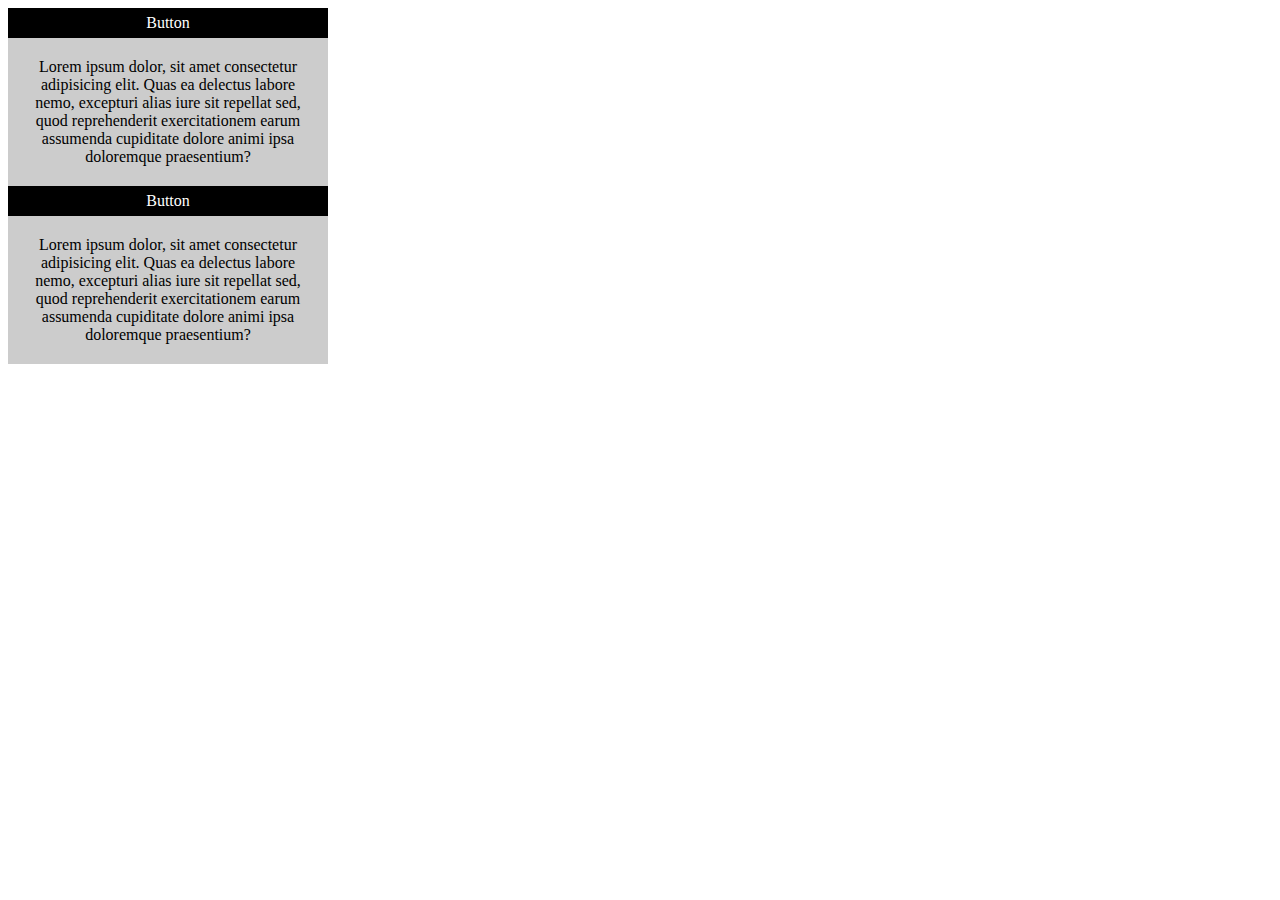
<file: jqury_demo/index-2.html>
<!DOCTYPE html>
<html lang="en">
  <head>
    <meta charset="UTF-8" />
    <meta name="viewport" content="width=device-width, initial-scale=1.0" />
    <title>Document</title>
    <style>
      .controller {
        display: block;
        padding: 6px 10px;
        color: white;
        background-color: #000000;
        width: 300px;
        text-decoration: none;
        text-align: center;
      }
      .text {
        width: 280px;
        padding: 20px;
        background-color: #cccccc;
        text-align: center;
      }
      .text.x {
        display: none;
      }
    </style>
  </head>
  <body>
    <a href="#" class="controller controller1">Button</a>
    <div class="text text1">
      Lorem ipsum dolor, sit amet consectetur adipisicing elit. Quas ea delectus
      labore nemo, excepturi alias iure sit repellat sed, quod reprehenderit
      exercitationem earum assumenda cupiditate dolore animi ipsa doloremque
      praesentium?
    </div>
    <a href="#" class="controller controller2">Button</a>
    <div class="text text2">
      Lorem ipsum dolor, sit amet consectetur adipisicing elit. Quas ea delectus
      labore nemo, excepturi alias iure sit repellat sed, quod reprehenderit
      exercitationem earum assumenda cupiditate dolore animi ipsa doloremque
      praesentium?
    </div>
    <script
      src="https://code.jquery.com/jquery-3.5.0.min.js"
      integrity="sha256-xNzN2a4ltkB44Mc/Jz3pT4iU1cmeR0FkXs4pru/JxaQ="
      crossorigin="anonymous"
    ></script>
    <script type="text/javascript">
      $(document).ready(function () {
        $(".controller1").click(function () {
          $(".text1").toggleClass("x");
        });
        $(".controller2").click(function () {
          $(".text2").toggleClass("x");
        });
      });
    </script>
  </body>
</html>
</file>
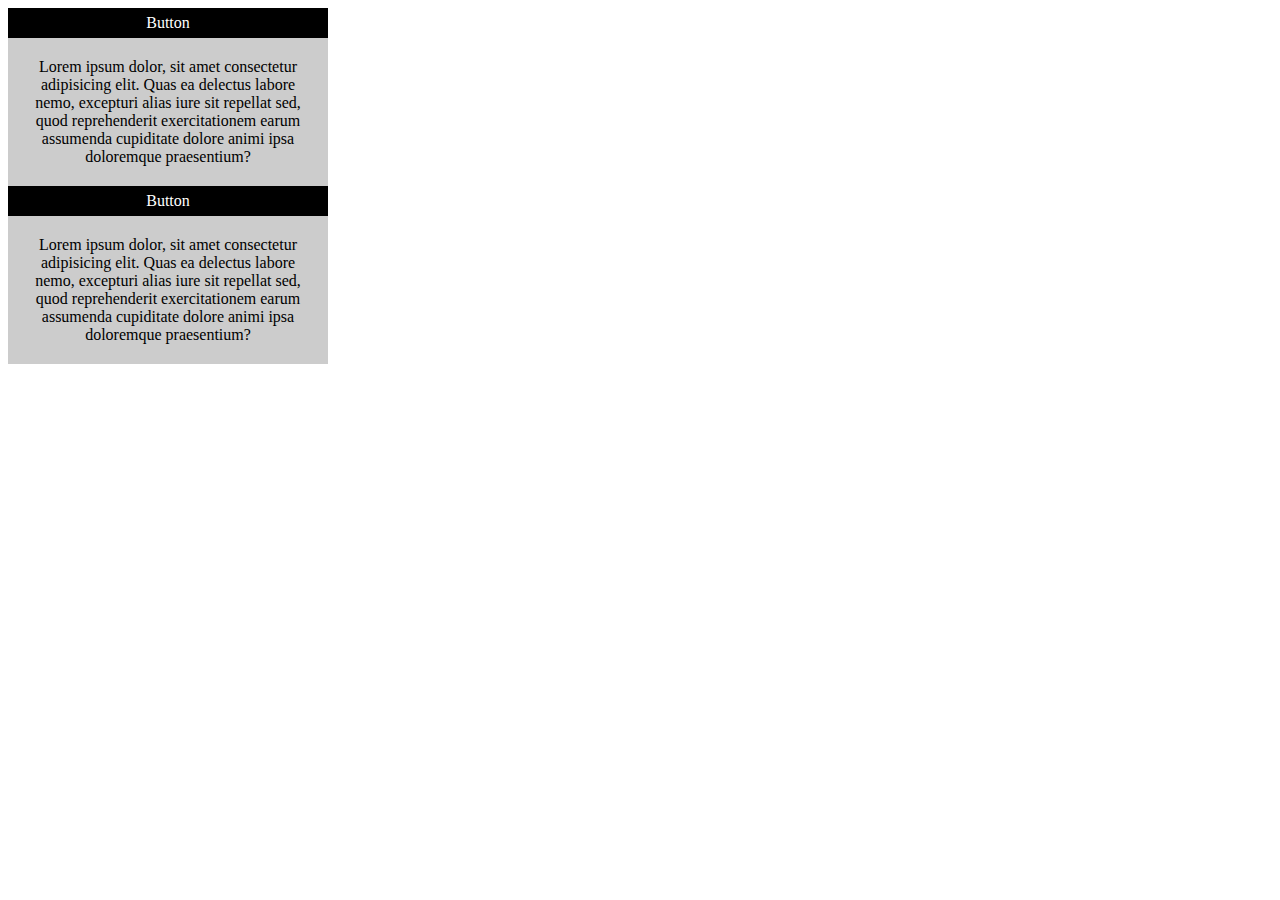
<file: jqury_demo/index-3.html>
<!DOCTYPE html>
<html lang="en">
  <head>
    <meta charset="UTF-8" />
    <meta name="viewport" content="width=device-width, initial-scale=1.0" />
    <title>Document</title>
    <style>
      .controller {
        display: block;
        padding: 6px 10px;
        color: white;
        background-color: #000000;
        width: 300px;
        text-decoration: none;
        text-align: center;
      }
      .text {
        width: 280px;
        padding: 20px;
        background-color: #cccccc;
        text-align: center;
      }
      .text.x {
        display: none;
      }
    </style>
  </head>
  <body>
    <a href="#" class="controller controller1">Button</a>
    <div class="text text1">
      Lorem ipsum dolor, sit amet consectetur adipisicing elit. Quas ea delectus
      labore nemo, excepturi alias iure sit repellat sed, quod reprehenderit
      exercitationem earum assumenda cupiditate dolore animi ipsa doloremque
      praesentium?
    </div>
    <a href="#" class="controller controller2">Button</a>
    <div class="text text2">
      Lorem ipsum dolor, sit amet consectetur adipisicing elit. Quas ea delectus
      labore nemo, excepturi alias iure sit repellat sed, quod reprehenderit
      exercitationem earum assumenda cupiditate dolore animi ipsa doloremque
      praesentium?
    </div>
    <script
      src="https://code.jquery.com/jquery-3.5.0.min.js"
      integrity="sha256-xNzN2a4ltkB44Mc/Jz3pT4iU1cmeR0FkXs4pru/JxaQ="
      crossorigin="anonymous"
    ></script>
    <script type="text/javascript">
      $(document).ready(function () {
        $(".controller1").click(function () {
          $(".text1").fadeIn();
        });
        $(".controller2").click(function () {
          $(".text2").fadeToggle("x");
        });
      });
    </script>
  </body>
</html>
</file>
<file: 5xjq/style.css>
/* .hide {
  display: none;
} */
.wrapper {
  border: 1px solid #000
}

.large {
  font-size: 22px;
  color: #ff0000;
  text-decoration-line: line-through;
}
</file>
